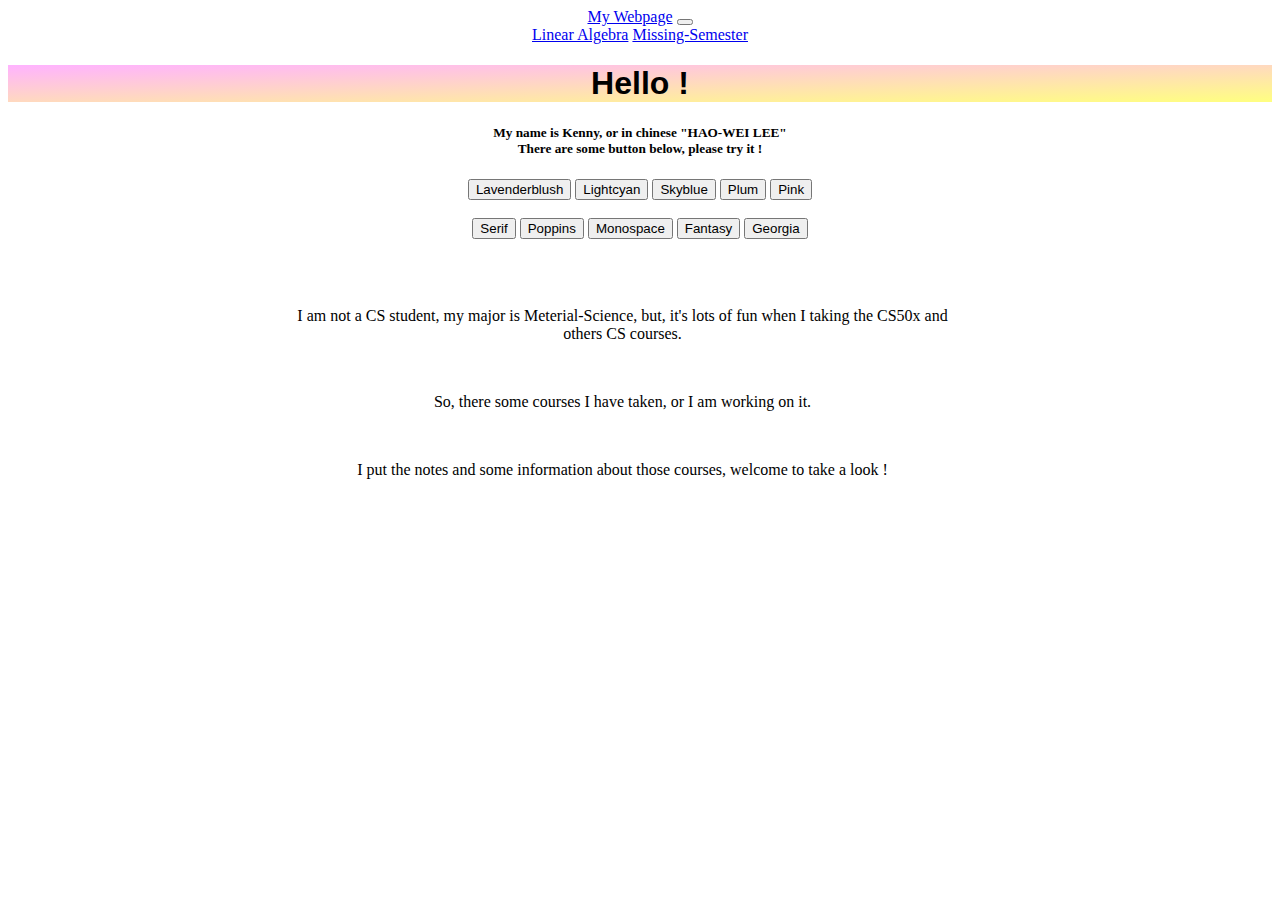
<file: week8/homepage/index.html>
<!DOCTYPE html>

<html lang="en">
    <head>
        <!-- BootStrap -->
        <meta charset="utf-8">
        <meta name="viewport" content="width=device-width, initial-scale=1">

        <link href="https://cdn.jsdelivr.net/npm/bootstrap@5.2.3/dist/css/bootstrap.min.css" rel="stylesheet" integrity="sha384-rbsA2VBKQhggwzxH7pPCaAqO46MgnOM80zW1RWuH61DGLwZJEdK2Kadq2F9CUG65" crossorigin="anonymous">
        <script src="https://cdn.jsdelivr.net/npm/bootstrap@5.2.3/dist/js/bootstrap.bundle.min.js" integrity="sha384-kenU1KFdBIe4zVF0s0G1M5b4hcpxyD9F7jL+jjXkk+Q2h455rYXK/7HAuoJl+0I4" crossorigin="anonymous"></script>
        <!-- My styles.css -->
        <link href="styles.css" rel="stylesheet">
        <!-- My javascript.js -->
        <script src="function.js"></script>
        <title>Homepage</title>

        <nav class="navbar navbar-expand-lg bg-light">
            <div class="container-fluid">
              <a class="navbar-brand" href="#">My Webpage</a>
              <button class="navbar-toggler" type="button" data-bs-toggle="collapse" data-bs-target="#navbarNavAltMarkup" aria-controls="navbarNavAltMarkup" aria-expanded="false" aria-label="Toggle navigation">
                <span class="navbar-toggler-icon"></span>
              </button>
              <div class="collapse navbar-collapse" id="navbarNavAltMarkup">
                <div class="navbar-nav">
                  <a class="nav-link active" aria-current="page" href="linear-algebra.html">Linear Algebra</a>
                  <a class="nav-link active" aria-current="page" href="missing-semester.html">Missing-Semester</a>
                </div>
              </div>
            </div>
          </nav>
    </head>
    <body class="centered colorDiv NightBody">
      <div id="grad">
        <h1>Hello !</h1>
      </div>
      <div>
        <h5>
            <div>My name is Kenny, or in chinese "HAO-WEI LEE"</div>
            <div>There are some button below, please try it !</div>
        </h5>
      </div>
        <button onclick="changeColorEvent(event);">Lavenderblush</button>
        <button onclick="changeColorEvent(event);">Lightcyan</button>
        <button onclick="changeColorEvent(event);">Skyblue</button>
        <button onclick="changeColorEvent(event);">Plum</button>
        <button onclick="changeColorEvent(event);">Pink</button>
        <br><br>
        <button onclick="changeFontEvent(event);">Serif</button>
        <button onclick="changeFontEvent(event);">Poppins</button>
        <button onclick="changeFontEvent(event);">Monospace</button>
        <button onclick="changeFontEvent(event);">Fantasy</button>
        <button onclick="changeFontEvent(event);">Georgia</button>
        <br><br>
      <section>
        <p>
            I am not a CS student, my major is Meterial-Science, but, it's lots of fun when I taking the CS50x and others CS courses.
        </p>
        <p>
            So, there some courses I have taken, or I am working on it.
        </p>
        <p>
            I put the notes and some information about those courses, welcome to take a look !
        </p>
      </section>
    </body>
</html>
</file>
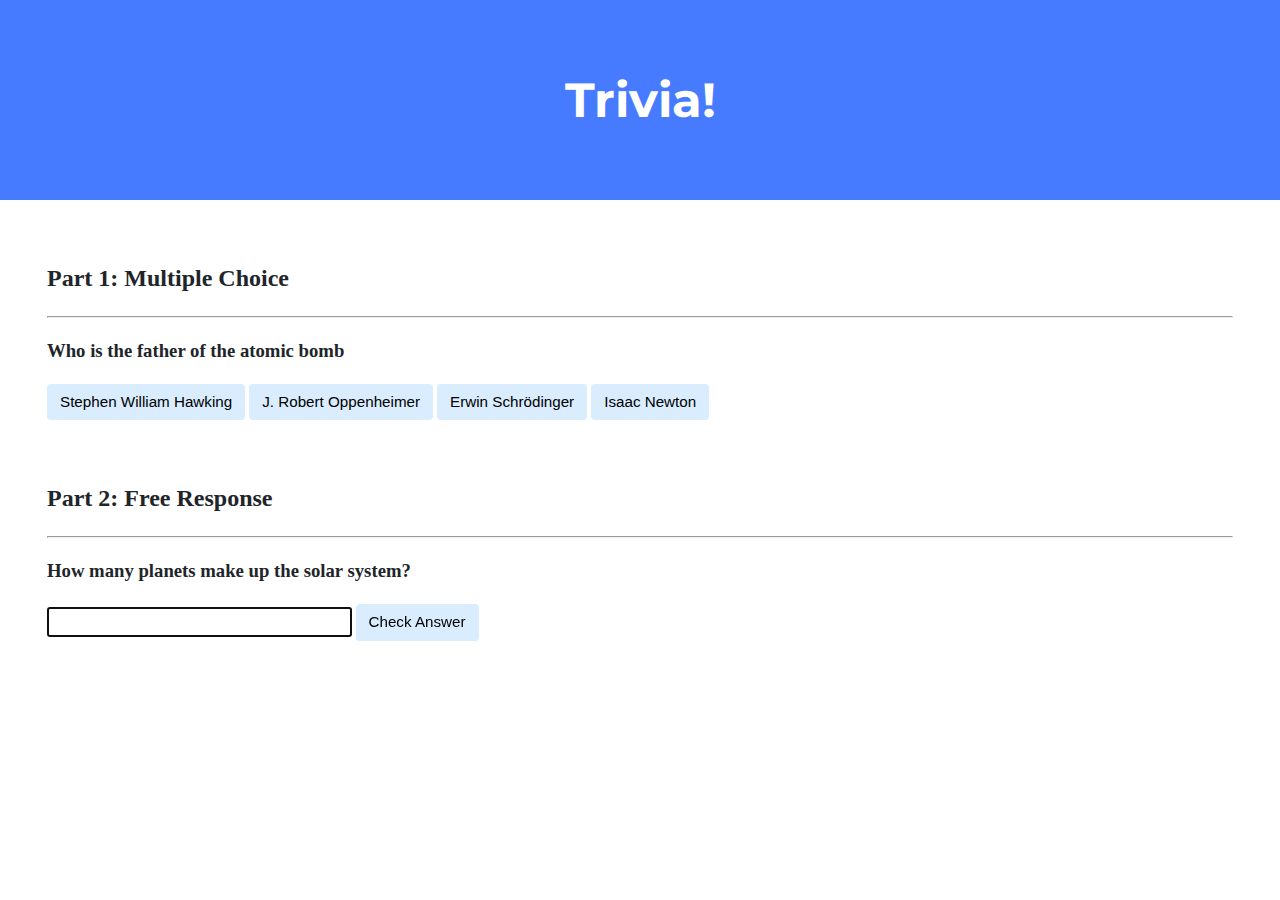
<file: week8/trivia/index.html>
<!DOCTYPE html>

<html lang="en">
    <head>
        <link href="https://fonts.googleapis.com/css2?family=Montserrat:wght@500&display=swap" rel="stylesheet">
        <link href="styles.css" rel="stylesheet">
        <title>Trivia!</title>
        <script>
            // TODO: Add code to check answers to questions
            // wait DOM loaded
            document.addEventListener('DOMContentLoaded', function(){
                // correct one
                // create a variable to store the element
                var yes = document.querySelector('.yes');
                yes.addEventListener('click', function(){
                    yes.style.backgroundColor = 'green';
                    document.querySelector('#response1').innerHTML = 'Correct!';
                });

                // incorrect
                // create a variable to stroe the elements
                // because the 'no' maybe is a list
                // iterate each element in the list
                var no = document.querySelectorAll('.no');
                no.forEach(function(each){
                    each.addEventListener('click', function(){
                        each.style.backgroundColor = 'red';
                        document.querySelector('#response1').innerHTML = 'Incorrect';
                    });
                });

                // Second section
                // 1. listen to the button click
                // 2. check the value
                document.querySelector('#check').addEventListener('click', function(){
                    var answer = document.querySelector('#text');
                    if (answer.value == 8){
                        answer.style.backgroundColor = 'green';
                        document.querySelector('#response2').innerHTML = 'Correct!';
                    }
                    else {
                        answer.style.backgroundColor = 'red';
                        document.querySelector('#response2').innerHTML = 'Incorrect';
                    }
                });
            });
        </script>
    </head>
    <body>
        <div class="header">
            <h1>Trivia!</h1>
        </div>

        <div class="container">
            <div class="section">
                <h2>Part 1: Multiple Choice </h2>
                <hr>
                <!-- TODO: Add multiple choice question here -->
                <h3>Who is the father of the atomic bomb</h3>
                <button class="no">Stephen William Hawking</button>
                <button class="yes">J. Robert Oppenheimer</button>
                <button class="no">Erwin Schrödinger</button>
                <button class="no">Isaac Newton</button>
                <p id="response1"></p>
            </div>

            <div class="section">
                <h2>Part 2: Free Response</h2>
                <hr>
                <!-- TODO: Add free response question here -->
                <h3>How many planets make up the solar system?</h3>
                <input type="text" id="text" autofocus autocomplete="off">
                <button id="check">Check Answer</button>
                <p id="response2"></p>
            </div>
        </div>
    </body>
</html>
</file>
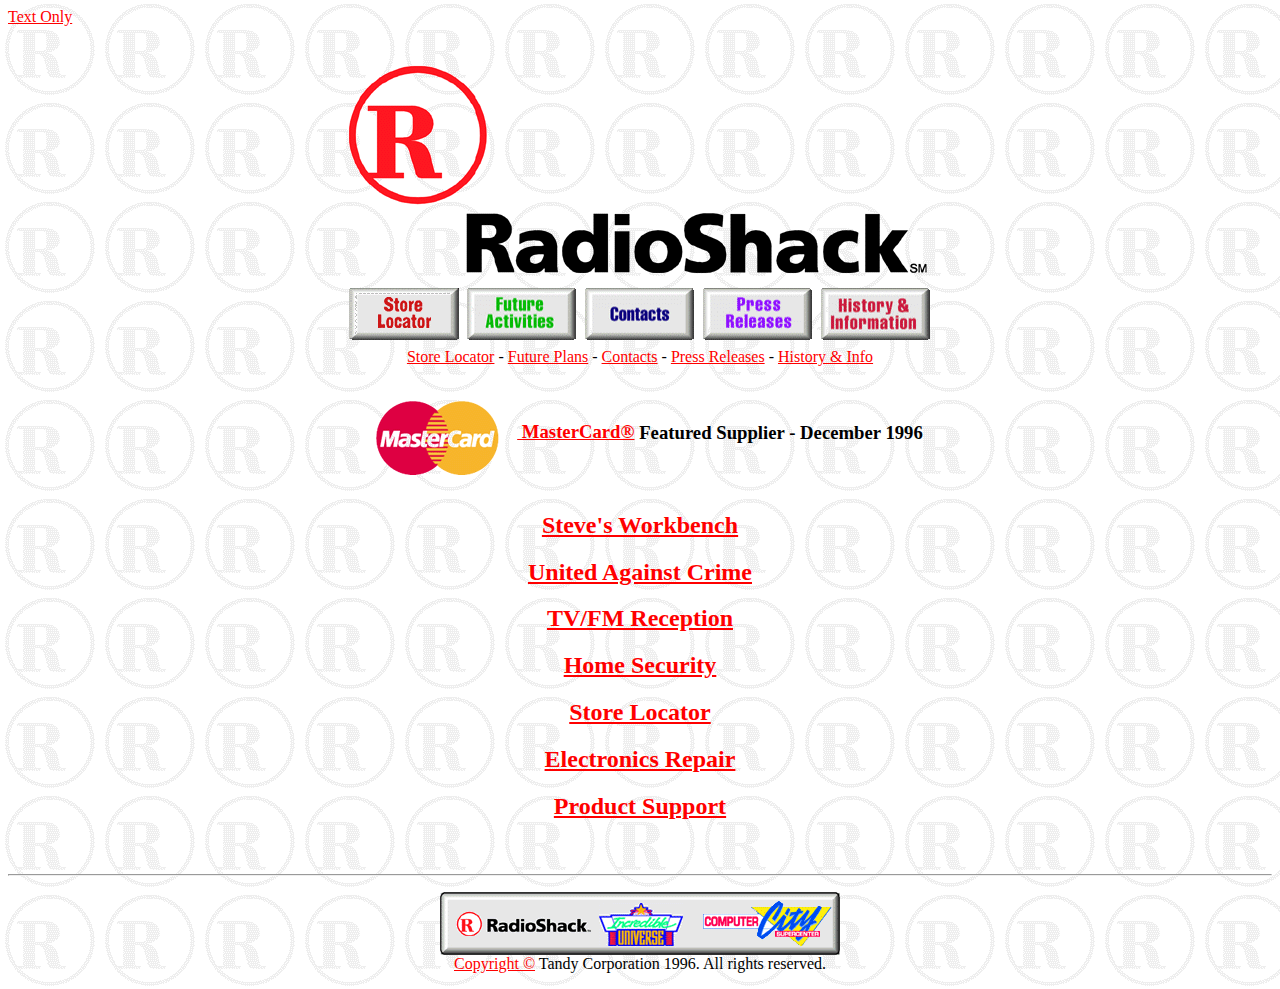
<file: week8/redo/radio1996/index.html>
<html></html>
<title>RadioShack</title>
</head>
<body background="big_rgrey1.gif" bgcolor="#FFFFFF" text="#000000" link="#FF0000" alink="#8080FF" vlink="#008080">
<p><a href="http://www.radioshack.com/text/rsmain.html">Text Only</a></p>
<p align="center">
<a href="http://www.radioshack.com/rsfetur2.map">
<img src="rsfetur2.gif" alt="RadioShack" align="bottom" usemap="#rsmap" ismap border="0"></a> <br>
<map name="rsmap">
<area shape="rect" coords="8,246,122,297" href="http://www.radioshack.com/rsstorelocator/rszip?1">
<area shape="rect" coords="123,246,240,297" href="http://www.radioshack.com/rsfuture.html">
<area shape="rect" coords="241,246,358,297" href="http://www.tandy.com/contacts/">
<area shape="rect" coords="359,246,475,297" href="http://www.tandy.com/press.html">
<area shape="rect" coords="476,246,599,297" href="http://www.radioshack.com/history/">
</map>
<a href="http://www.radioshack.com/rsstorelocator/rszip?1">Store Locator</a> - <a href="http://www.radioshack.com/rsfuture.html">Future Plans</a> - <a href="http://www.tandy.com/contacts/contacts.html">Contacts</a> - <a href="http://www.tandy.com/press.html#RadioShack">Press Releases</a> - <a href="http://www.radioshack.com/history/information.html">History &amp; Info</a> </p>
<p></p>
<h3 align="center"><a href="http://www.mastercard.com/cp/cppc5.html"><img src="mclogo.gif" alt="MasterCard Logo" border="0" align="MIDDLE"> MasterCard&reg;</a> Featured Supplier - December 1996</h3>
<h2 align="center"><a href="http://www.radioshack.com/sw/sw/swbfront.htm">Steve's Workbench</a></h2>
<p></p>
<h2 align="center"><a href="http://www.unitedagainst.com/">United Against Crime</a></h2>
<h2 align="center"><a href="http://www.radioshack.com/howto/reception/">TV/FM Reception</a></h2>
<p></p>
<h2 align="center"><a href="http://www.radioshack.com/howto/security/">Home Security</a></h2>
<p></p>
<h2 align="center"><a href="http://www.radioshack.com/rsstorelocator/rszip?1">Store Locator</a></h2>
<p></p>
<h2 align="center"><a href="http://www.radioshack.com/history/repairshop.html">Electronics Repair</a></h2>
<p></p>
<h2 align="center"><a href="http://www.radioshack.com/support.html">Product Support</a></h2>
<p>&nbsp;</p>
<hr align="left">
<p align="center"><a href="http://www.tandy.com/index.html"><img src="longall.gif" alt="Site Selection Page" align="bottom" border="0"></a> <br>
<a href="http://www.tandy.com/trademark.html">Copyright &#169;</a> Tandy Corporation 1996. All rights reserved. </p>
</body>
</html>
</file>
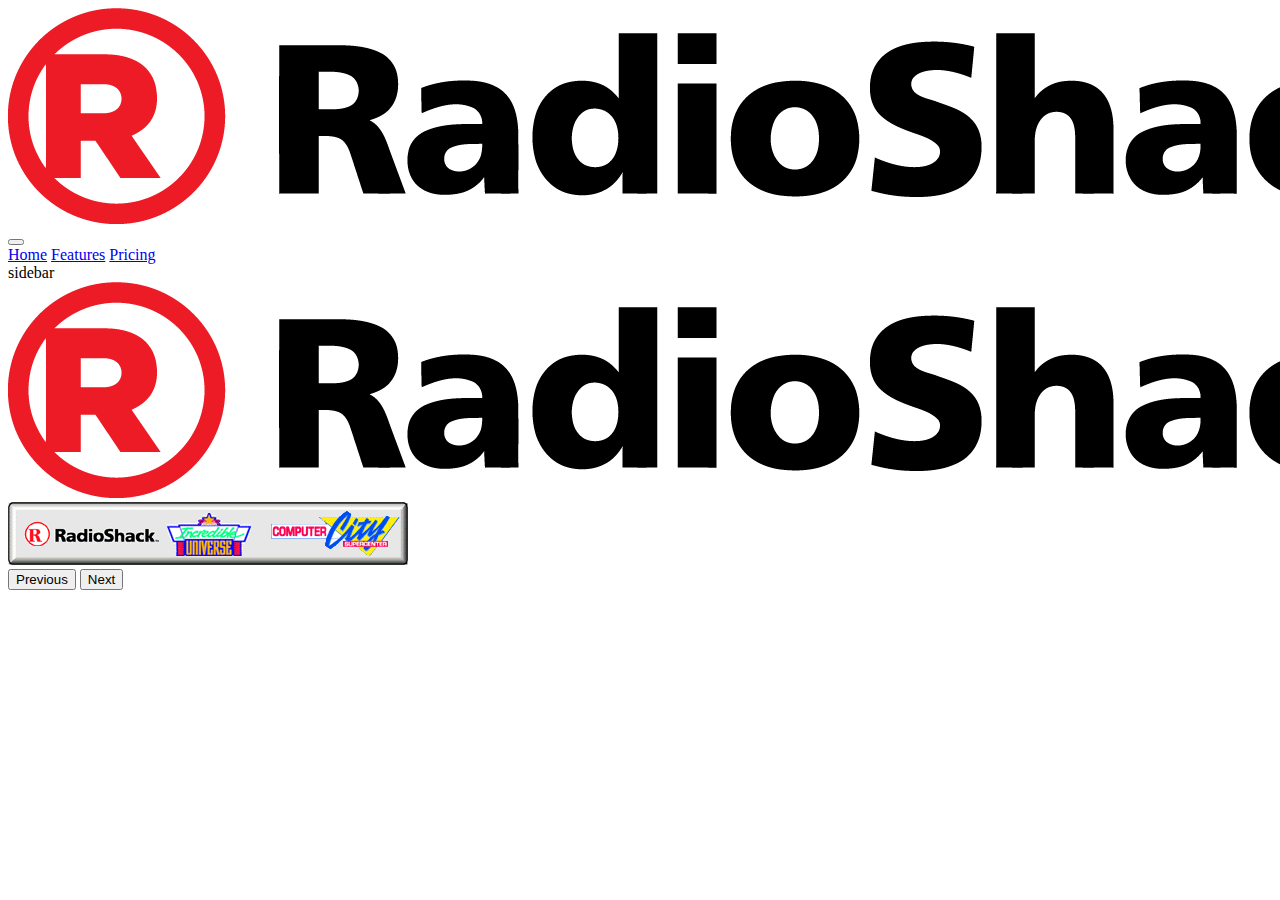
<file: week8/redo/radiotoday/index.html>
<!doctype html>
<html lang="en">
  <head>
    <meta charset="utf-8">
    <meta name="viewport" content="width=device-width, initial-scale=1">
    <title>Radio Shack</title>
    <link href="https://cdn.jsdelivr.net/npm/bootstrap@5.2.0/dist/css/bootstrap.min.css" rel="stylesheet" integrity="sha384-gH2yIJqKdNHPEq0n4Mqa/HGKIhSkIHeL5AyhkYV8i59U5AR6csBvApHHNl/vI1Bx" crossorigin="anonymous">
  </head>
  <body>
    <script src="https://cdn.jsdelivr.net/npm/bootstrap@5.2.0/dist/js/bootstrap.bundle.min.js" integrity="sha384-A3rJD856KowSb7dwlZdYEkO39Gagi7vIsF0jrRAoQmDKKtQBHUuLZ9AsSv4jD4Xa" crossorigin="anonymous"></script>
    <nav class="navbar navbar-expand-lg bg-light">
      <div class="container-fluid">
        <a class="navbar-brand" style="width: 50%" href="#"><img src="radioshack-logo.png" class="img-fluid" alt="logo"></a>
        <button class="navbar-toggler" type="button" data-bs-toggle="collapse" data-bs-target="#navbarNavAltMarkup" aria-controls="navbarNavAltMarkup" aria-expanded="false" aria-label="Toggle navigation">
          <span class="navbar-toggler-icon"></span>
        </button>
        <div class="collapse navbar-collapse" id="navbarNavAltMarkup">
          <div class="navbar-nav">
            <a class="nav-link active" aria-current="page" href="#">Home</a>
            <a class="nav-link" href="#">Features</a>
            <a class="nav-link" href="#">Pricing</a>
          </div>
        </div>
      </div>
    </nav>
    <div class="row justify-content-start">
      <div class="col-4">
        sidebar
      </div>
      <div class="col-4">
        <div id="carouselExampleControls" class="carousel slide" data-bs-ride="carousel">
          <div class="carousel-inner">
            <div class="carousel-item active">
              <img src="radioshack-logo.png" class="d-block w-100" alt="main1">
            </div>
            <div class="carousel-item">
              <img src="../radio1996/longall.gif" class="d-block w-100" alt="main2">
            </div>
          </div>
          <button class="carousel-control-prev" type="button" data-bs-target="#carouselExampleControls" data-bs-slide="prev">
            <span class="carousel-control-prev-icon" aria-hidden="true"></span>
            <span class="visually-hidden">Previous</span>
          </button>
          <button class="carousel-control-next" type="button" data-bs-target="#carouselExampleControls" data-bs-slide="next">
            <span class="carousel-control-next-icon" aria-hidden="true"></span>
            <span class="visually-hidden">Next</span>
          </button>
        </div>
      </div>
    </div>
  </body>
</html>
</file>
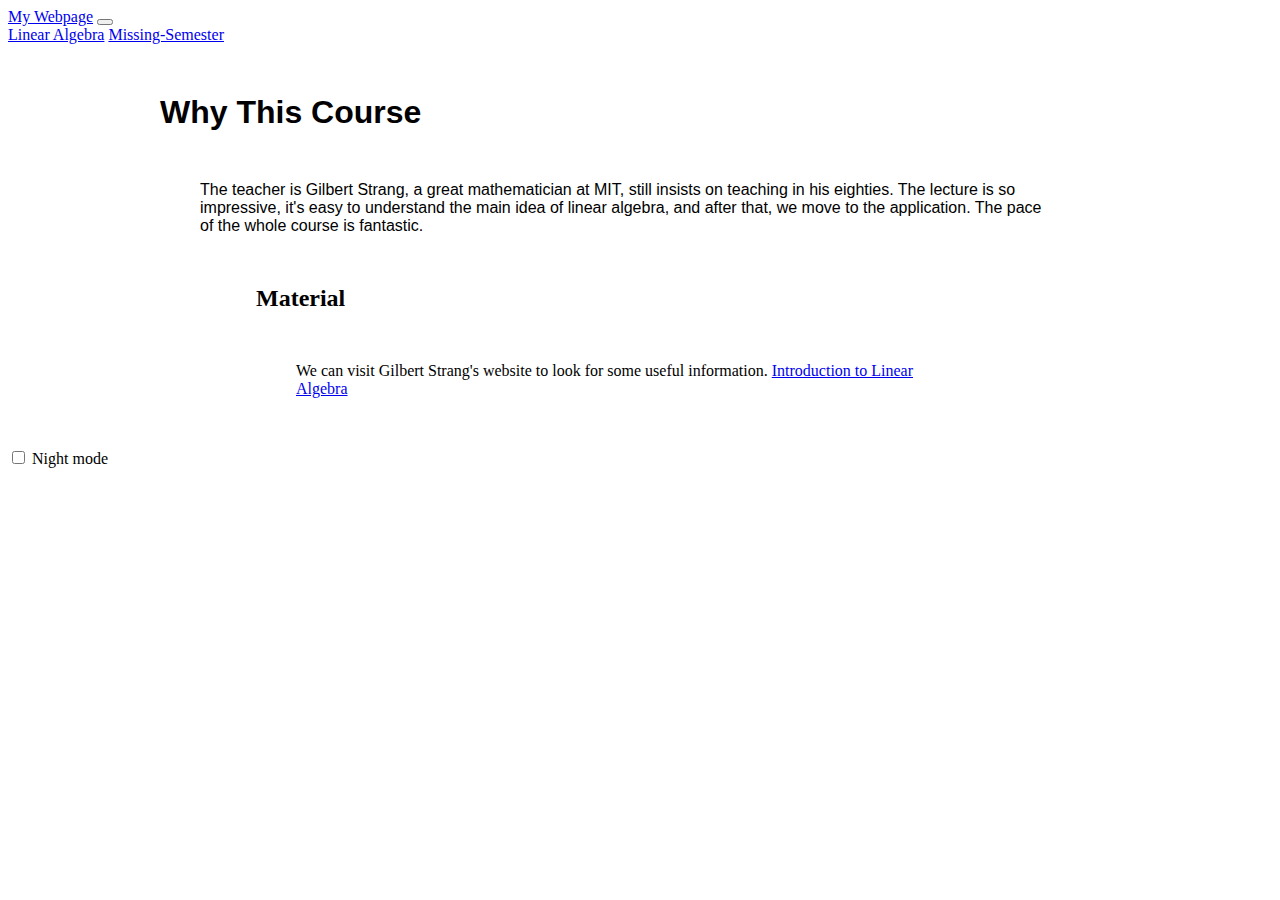
<file: week8/homepage/linear-algebra.html>
<!DOCTYPE html>

<html lan="en">
    <head>
        <title>Linear Algebra</title>
            <!-- BootStrap -->
            <meta charset="utf-8">
            <meta name="viewport" content="width=device-width, initial-scale=1">

            <link href="https://cdn.jsdelivr.net/npm/bootstrap@5.2.3/dist/css/bootstrap.min.css" rel="stylesheet" integrity="sha384-rbsA2VBKQhggwzxH7pPCaAqO46MgnOM80zW1RWuH61DGLwZJEdK2Kadq2F9CUG65" crossorigin="anonymous">
            <script src="https://cdn.jsdelivr.net/npm/bootstrap@5.2.3/dist/js/bootstrap.bundle.min.js" integrity="sha384-kenU1KFdBIe4zVF0s0G1M5b4hcpxyD9F7jL+jjXkk+Q2h455rYXK/7HAuoJl+0I4" crossorigin="anonymous"></script>
            <!-- My styles.css -->
            <link href="styles.css" rel="stylesheet">
            <!-- My javascript.js -->
            <script src="function.js"></script>
            <title>Linear Algebra</title>
            <nav class="navbar navbar-expand-lg bg-light">
              <div class="container-fluid">
                <a class="navbar-brand" href="index.html">My Webpage</a>
                <button class="navbar-toggler" type="button" data-bs-toggle="collapse" data-bs-target="#navbarNavAltMarkup" aria-controls="navbarNavAltMarkup" aria-expanded="false" aria-label="Toggle navigation">
                  <span class="navbar-toggler-icon"></span>
                </button>
                <div class="collapse navbar-collapse" id="navbarNavAltMarkup">
                  <div class="navbar-nav">
                    <a class="nav-link active" aria-current="page" href="linear-algebra.html">Linear Algebra</a>
                    <a class="nav-link active" aria-current="page" href="missing-semester.html">Missing-Semester</a>
                  </div>
                </div>
              </div>
            </nav>
    </head>
    <body class="NightBody">
      <div class="container">
        <main>
            <h1>Why This Course</h1>
            <p>
            The teacher is Gilbert Strang, a great mathematician at MIT, still insists on teaching in his eighties. The lecture is so impressive, it's easy to understand the main idea of linear algebra, and after that, we move to the application.
            The pace of the whole course is fantastic.
            </p>
        </main>
        <section>
            <h2>Material</h2>
            <p>
              We can visit Gilbert Strang's website to look for some useful information.
              <a href="https://math.mit.edu/~gs/linearalgebra/" style="font-size: 36p"> Introduction to Linear Algebra </a>
            </p>
        </section>
          <!-- the night mode -->
          <div class="form-check form-switch">
          <input class="form-check-input Night" type="checkbox" role="switch">
          <label class="form-check-label" for="flexSwitchCheckDefault"> Night mode </label>
          </div>
        </div>
    </body>
</html>
</file>
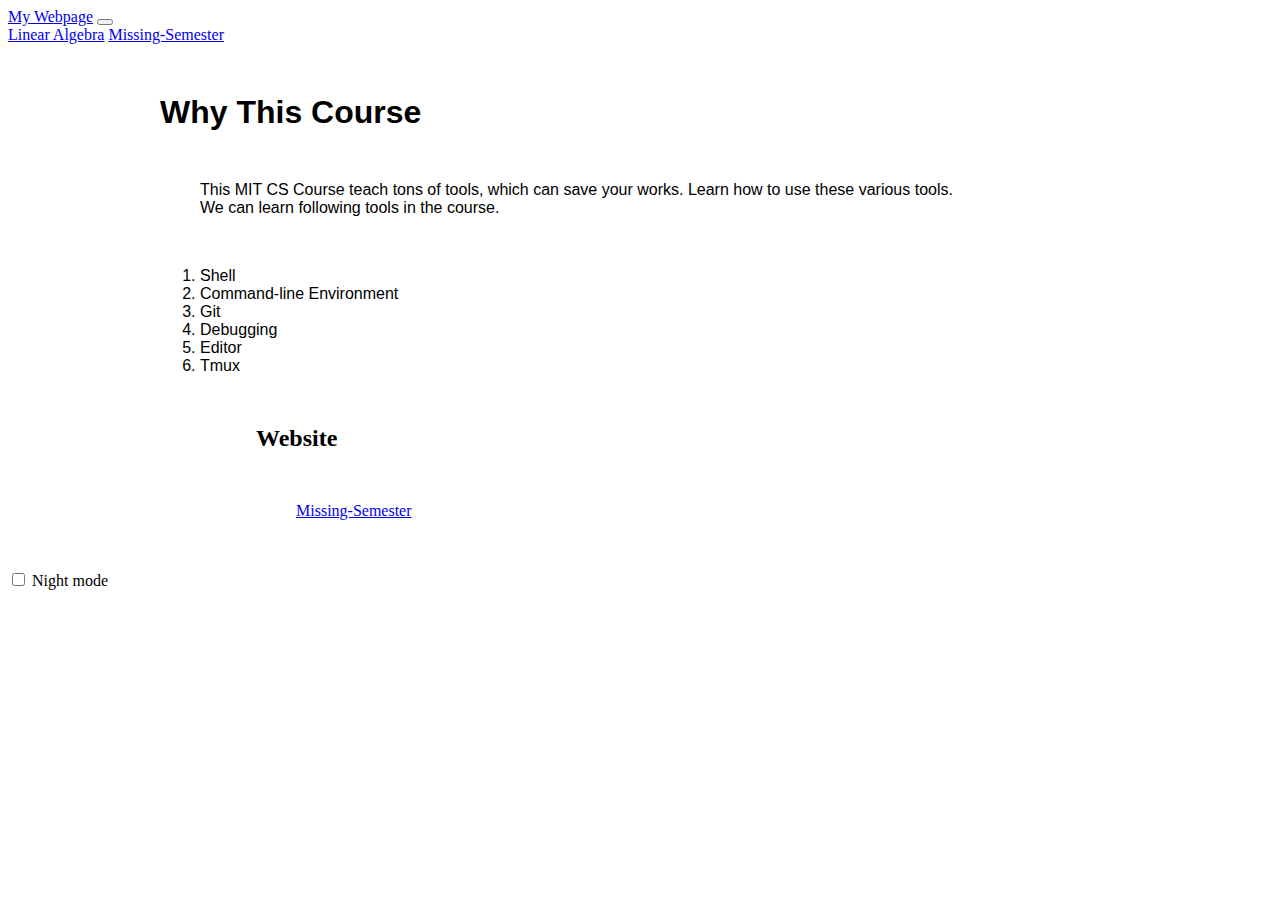
<file: week8/homepage/missing-semester.html>
<!DOCTYPE html>

<html lan="en">
    <head>
        <title>Linear Algebra</title>
            <!-- BootStrap -->
            <meta charset="utf-8">
            <meta name="viewport" content="width=device-width, initial-scale=1">

            <link href="https://cdn.jsdelivr.net/npm/bootstrap@5.2.3/dist/css/bootstrap.min.css" rel="stylesheet" integrity="sha384-rbsA2VBKQhggwzxH7pPCaAqO46MgnOM80zW1RWuH61DGLwZJEdK2Kadq2F9CUG65" crossorigin="anonymous">
            <script src="https://cdn.jsdelivr.net/npm/bootstrap@5.2.3/dist/js/bootstrap.bundle.min.js" integrity="sha384-kenU1KFdBIe4zVF0s0G1M5b4hcpxyD9F7jL+jjXkk+Q2h455rYXK/7HAuoJl+0I4" crossorigin="anonymous"></script>
            <!-- My styles.css -->
            <link href="styles.css" rel="stylesheet">
            <!-- My javascript.js -->
            <script src="function.js"></script>
            <title>Missing-Semester</title>
            <nav class="navbar navbar-expand-lg bg-light">
                <div class="container-fluid">
                  <a class="navbar-brand" href="index.html">My Webpage</a>
                  <button class="navbar-toggler" type="button" data-bs-toggle="collapse" data-bs-target="#navbarNavAltMarkup" aria-controls="navbarNavAltMarkup" aria-expanded="false" aria-label="Toggle navigation">
                    <span class="navbar-toggler-icon"></span>
                  </button>
                  <div class="collapse navbar-collapse" id="navbarNavAltMarkup">
                    <div class="navbar-nav">
                      <a class="nav-link active" aria-current="page" href="linear-algebra.html">Linear Algebra</a>
                      <a class="nav-link active" aria-current="page" href="missing-semester.html">Missing-Semester</a>
                    </div>
                  </div>
                </div>
              </nav>
    </head>
    <body class="NightBody">
      <div class="container">
        <main>
            <h1>Why This Course</h1>
            <p>
                This MIT CS Course teach tons of tools, which can save your works. Learn how to use these various tools.
                <br>
                We can learn following tools in the course.
                <ol>
                    <li>Shell</li>
                    <li>Command-line Environment</li>
                    <li>Git</li>
                    <li>Debugging</li>
                    <li>Editor</li>
                    <li>Tmux</li>
                </ul>
            </p>
        </main>
        <section>
            <h2>Website</h2>
            <p>
              <a href="https://missing.csail.mit.edu/" style="font-size: 36p"> Missing-Semester </a>
            </p>
        </section>
          <!-- the night mode -->
          <div class="form-check form-switch">
          <input class="form-check-input Night" type="checkbox" role="switch">
          <label class="form-check-label" for="flexSwitchCheckDefault"> Night mode </label>
          </div>
        </div>
    </body>
</html>
</file>
<file: week8/homepage/styles.css>
.centered {
    text-align: center;
}

#grad {
    background-image: linear-gradient(to bottom right, #ffb3ff , #ffff80);
    color: '#ffffff';
    font-family: 'Poppins', sans-serif;
}

p {
    margin-top: 50px;
    margin-bottom: 50px;
    margin-right: 75px;
    margin-left: 40px;
  }

main {
    font-family: 'Poppins', sans-serif;
    max-width: 75vw;
    margin: 50px auto;
}

main2 {
    max-width: 75vw;
    margin: 50px auto;
}

section {
    margin: 30px auto;
    max-width: 60vw;
}
</file>
<file: week8/trivia/styles.css>
body {
    background-color: #fff;
    color: #212529;
    font-size: 1rem;
    font-weight: 400;
    line-height: 1.5;
    margin: 0;
    text-align: left;
}

.container {
    margin-left: auto;
    margin-right: auto;
    padding-left: 15px;
    padding-right: 15px;
}

.header {
    background-color: #477bff;
    color: #fff;
    margin-bottom: 2rem;
    padding: 2rem 1rem;
    text-align: center;
}

.section {
    padding: 0.5rem 2rem 1rem 2rem;
}

.section:hover {
    background-color: #f5f5f5;
    transition: color 2s ease-in-out, background-color 0.15s ease-in-out;
}

h1 {
    font-family: 'Montserrat', sans-serif;
    font-size: 48px;
}

button, input[type="submit"] {
    background-color: #d9edff;
    border: 1px solid transparent;
    border-radius: 0.25rem;
    font-size: 0.95rem;
    font-weight: 400;
    line-height: 1.5;
    padding: 0.375rem 0.75rem;
    text-align: center;
    transition: color 0.15s ease-in-out, background-color 0.15s ease-in-out, border-color 0.15s ease-in-out, box-shadow 0.15s ease-in-out;
    vertical-align: middle;
}


input[type="text"] {
    line-height: 1.8;
    width: 25%;
}

input[type="text"]:hover {
    background-color: #f5f5f5;
    transition: color 2s ease-in-out, background-color 0.15s ease-in-out;
}
</file>
